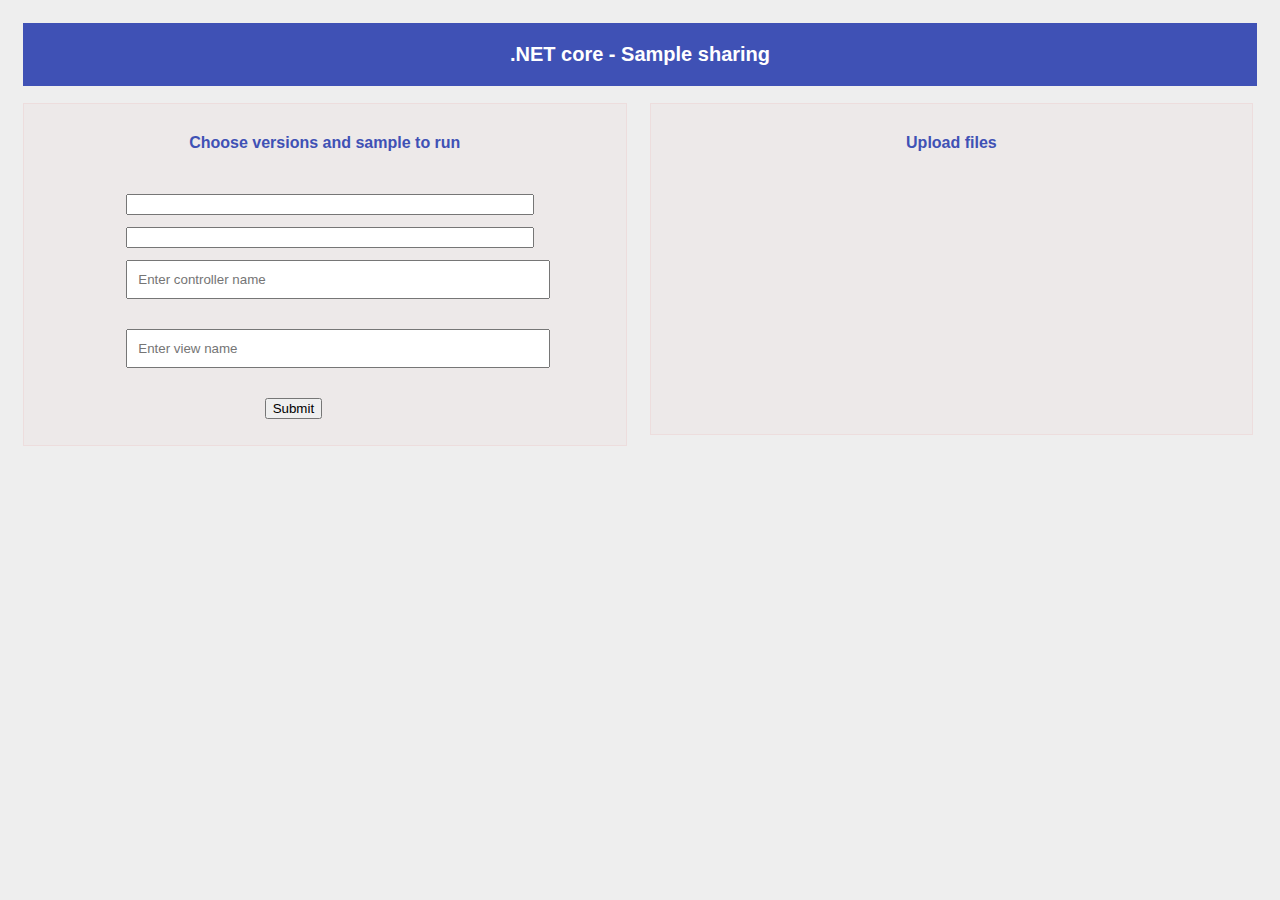
<file: Homepage/index.html>
﻿<!DOCTYPE html>
<html>
<head>
    <meta charset="UTF-8">
    <title>Syncfusion-Inc .NET core samples</title>
    <link href="http://cdn.syncfusion.com/16.2.0.41/js/web/material/ej.web.all.min.css" rel="stylesheet" />
    <script>if (typeof module === 'object') { window.module = module; module = undefined; }</script>

    <script src="http://cdn.syncfusion.com/js/assets/external/jquery-1.10.2.min.js"></script>
    <script src="http://cdn.syncfusion.com/js/assets/external/jsrender.min.js"></script>
    <script src="http://cdn.syncfusion.com/16.2.0.41/js/web/ej.web.all.js"></script>
    <script>if (window.module) module = window.module;</script>
    <style>
        .heading {
            font-family: sans-serif;
            font-weight: bold;
            color: #3F51B5;
            text-align: center;
        }

        #upload_section h4.heading {
            margin: 0px;
        }

        div.heading {
            padding: 20px;
            font-size: 20px;
            background-color: #3F51B5;
            margin-left: 23px;
            margin-right: 23px;
            margin-top: 23px;
            color: white;
        }

        input.e-input, .e-textbox {
            padding: 10px;
        }

        .e-uploadbox.e-widget .e-inputbtn {
            font-size: 14px;
            text-transform: uppercase;
            font-family: 'Roboto',Segoe UI,Helvetica Neue,Ubuntu,Arial;
        }

        h4 {
            margin: 0;
            padding: 30px;
        }

        body {
            margin: 0px;
            background-color: #eee;
        }

        .sync_drop, .sync_text {
            width: 400px;
        }

        section#main {
            width: 100%;
        }

        section.sub_heading {
            margin-left: 23px;
            margin-top: 17px;
            width: 47%;
            float: left;
            border: 1px solid #eddddd;
            background-color: #ede9e9;
        }

        form#user_input > .sync_btn {
            margin-left: 40%;
            margin-bottom: 26px;
        }

        form#user_input > * {
            margin-left: 17%;
            margin-top: 12px;
        }

        #upload_section > * {
            margin-left: 25%;
            margin-top: 12px;
        }

        #upload_section {
            padding-bottom: 192px;
        }
    </style>
</head>
<body>
    <div class="heading">.NET core - Sample sharing</div>
    <section id="main">
        <section class="sub_heading">

            <h4 class="heading">Choose versions and sample to run</h4>
            <form id="user_input" action="http://localhost:8080/submit_form" method="GET">
                <input id="netcore_ver" type="text" class="sync_drop" name="netcore_ver" /><br>
                <input id="sync_ver" type="text" class="sync_drop" name="sync_ver" /><br>
                <input id="controller" required type="text" name="controller" class="sync_text e-textbox" autocomplete="off" placeholder="Enter controller name" /></br></br>
                <input id="view" required type="text" name="view" class="sync_text e-textbox" autocomplete="off" placeholder="Enter view name" /><br></br>
                <input id="form_submit" class="sync_btn" type="submit" /><br>
            </form>
        </section>
        <section id="upload_section" class="sub_heading">

            <h4 class="heading">Upload files</h4>
            <div id="controller_file" name="controller_file" class="sync_upload"></div><br>
            <div id="view_file" name="view_file" class="sync_upload"></div><br>

        </section>
    </section>

    <script>

        $(function () {
            $("#netcore_ver").ejDropDownList({
                width: "400px",
                value: "netcoreapp1.0",
                dataSource: [{ text: "1.0", value: "netcoreapp1.0" },
                { text: "2.0", value: "netcoreapp2.0" }]
            });
            $("#sync_ver").ejDropDownList({
                width: "400px",
                value: "16.1.0.37",
                dataSource: [{ text: "16.1.0.37", value: "16.1.0.37" },
                { text: "16.2.0.41", value: "16.2.0.41" }]
            });

            $("#controller_file").ejUploadbox({
                width: "inherit",
                saveUrl: "/upload_server/saveFiles_controller.ashx",
                extensionsAllow: ".cs, .cshtml",
                begin: (args) => {
                    args.data = { sync_ver: $("#sync_ver").val() }
                },
                buttonText: { browse: "Browse Controller" }
            });


            $("#view_file").ejUploadbox({
                width: "inherit",
                saveUrl: "/upload_server/saveFiles_view.ashx",
                extensionsAllow: ".cs, .cshtml",
                begin: (args) => {
                    args.data = { sync_ver: $("#sync_ver").val() }
                },
                buttonText: { browse: "Browse View page" }
            });

            $(".sync_btn").ejButton({
                click: "submit_form"
            });

        });
    </script>
</body>
</html>
</file>
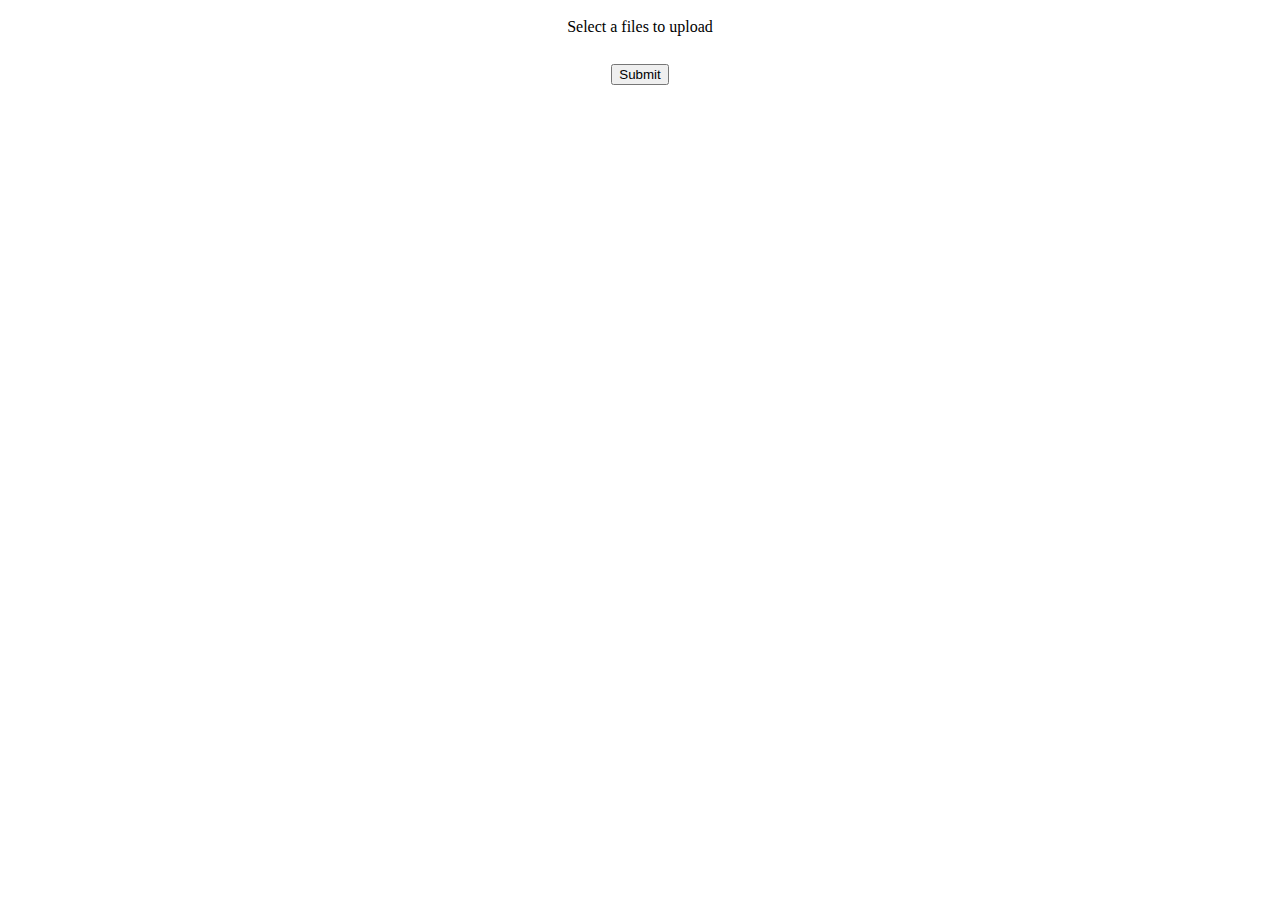
<file: Homepage/upload_server/uploadIframe.html>
<!DOCTYPE html>
<html xmlns="http://www.w3.org/1999/xhtml">
<head>
    <meta charset="UTF-8">
    <title>Hello World!</title>
    <link href="http://cdn.syncfusion.com/16.2.0.41/js/web/flat-azure/ej.web.all.min.css" rel="stylesheet" />
    <script>if (typeof module === 'object') { window.module = module; module = undefined; }</script>

    <script src="http://cdn.syncfusion.com/js/assets/external/jquery-1.10.2.min.js"></script>
    <script src="http://cdn.syncfusion.com/js/assets/external/jsrender.min.js"></script>
    <script src="http://cdn.syncfusion.com/16.2.0.41/js/web/ej.web.all.js"></script>
    <script>if (window.module) module = window.module;</script>
</head>
<body>
    <form id="form1" action="saveFiles.ashx" method="post" style="overflow:hidden">
        <!---Form is created with post method and action is mapped to ashx handler. Uploading files will be done only on clicking submit button after selecting the files.!--->

        <div class="posupload">Select a files to upload</div>
        <div id="UploadDefault"></div>
        <input type="submit" id="post" value="Submit" />
     
    </form>
    <script type="text/javascript">
        $(function () {
            // declaration
            $("#UploadDefault").ejUploadbox({
                asyncUpload: false,
                showFileDetails: false
            });
            $("#post").ejButton({
                size: "normal",
                showRoundedCorner: true,
                type: "submit"              
            });         
            $("#successmsg").appendTo("#form1");
        });
    </script>
    <style class="cssStyles">
        .posupload {
            text-align: center;
            padding: 10px;
        }

        #UploadDefault, #post {
            margin: 18px auto;
            display: block;
        }

        #successmsg {
            display: block;
            text-align: center;
        }
    </style>
</body>
</html>
</file>
